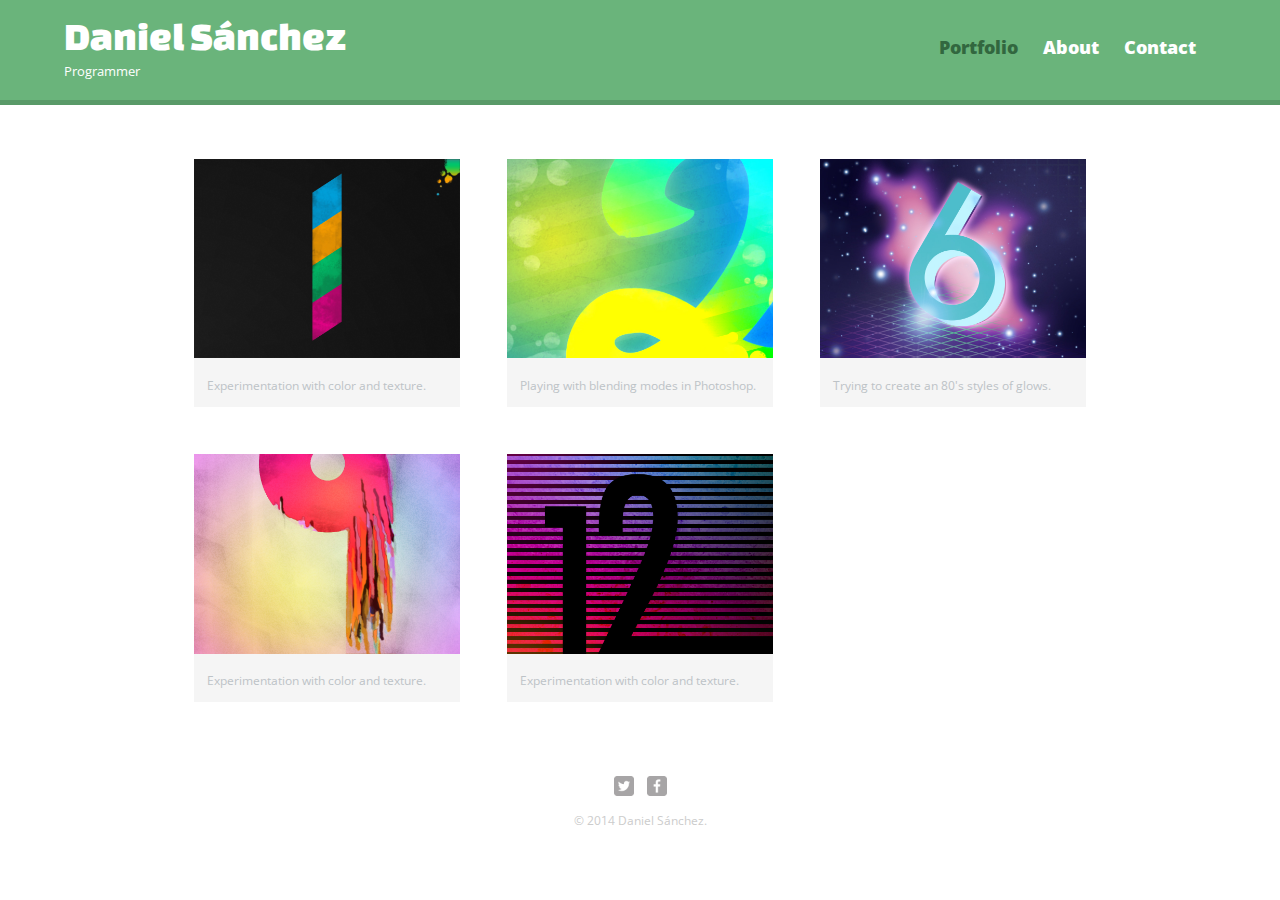
<file: public_html/index.html>
<!DOCTYPE html>
<html>
    <head>
        <meta charset="utf-8">
        <title>Daniel Sánchez | Programmer</title>
        <link rel="stylesheet" href="css/normalize.css" >
        <link rel="stylesheet" type="text/css" href="http://fonts.googleapis.com/css?family=Changa%20One|Open%20Sans:400italic,700italic,400,700,800" >
        <link rel="stylesheet" href="css/main.css" >
        <link rel="stylesheet" href="css/responsive.css" >
        <meta name="view-port" content="width=device-width, initial-scale=1.0" >
    </head>
    <body>
        <header>
            <a id="logo" href="index.html">
                <h1>Daniel Sánchez</h1>
                <h2>Programmer</h2>
            </a>
            <nav>
                <ul>
                    <li><a href="index.html" class="selected">Portfolio</a></li>
                    <li><a href="about.html">About</a></li>
                    <li><a href="contact.html">Contact</a></li>
                </ul>
            </nav>
        </header>
        <div id="wrapper">
            <section>
                <ul id="gallery">
                    <li>
                        <a href="img/numbers-01.jpg">
                            <img src="img/numbers-01.jpg" alt="" />
                            <p>Experimentation with color and texture.</p>
                        </a>
                    </li>
                    <li>
                        <a href="img/numbers-02.jpg">
                            <img src="img/numbers-02.jpg" alt="" />
                            <p>Playing with blending modes in Photoshop.</p>
                        </a>
                    </li>
                    <li>
                        <a href="img/numbers-06.jpg">
                            <img src="img/numbers-06.jpg" alt="" />
                            <p>Trying to create an 80's styles of glows.</p>
                        </a>
                    </li>
                    <li>
                        <a href="img/numbers-09.jpg">
                            <img src="img/numbers-09.jpg" alt="" />
                            <p>Experimentation with color and texture.</p>
                        </a>
                    </li>
                    <li>
                        <a href="img/numbers-12.jpg">
                            <img src="img/numbers-12.jpg" alt="" />
                            <p>Experimentation with color and texture.</p>
                        </a>
                    </li>
                </ul>
            </section>
            <footer>
                <a href="http://www.google.com"><img src="img/twitter-wrap.png" alt="Twitter Logo" class="social-icon"/></a>
                <a href="http://www.facebook.com/dhannydanielxD"><img src="img/facebook-wrap.png" alt="Facebook Logo" class="social-icon" /></a>
                <p>&copy; 2014 Daniel Sánchez.</p>
            </footer>
        </div>
    </body>
</html>
</file>
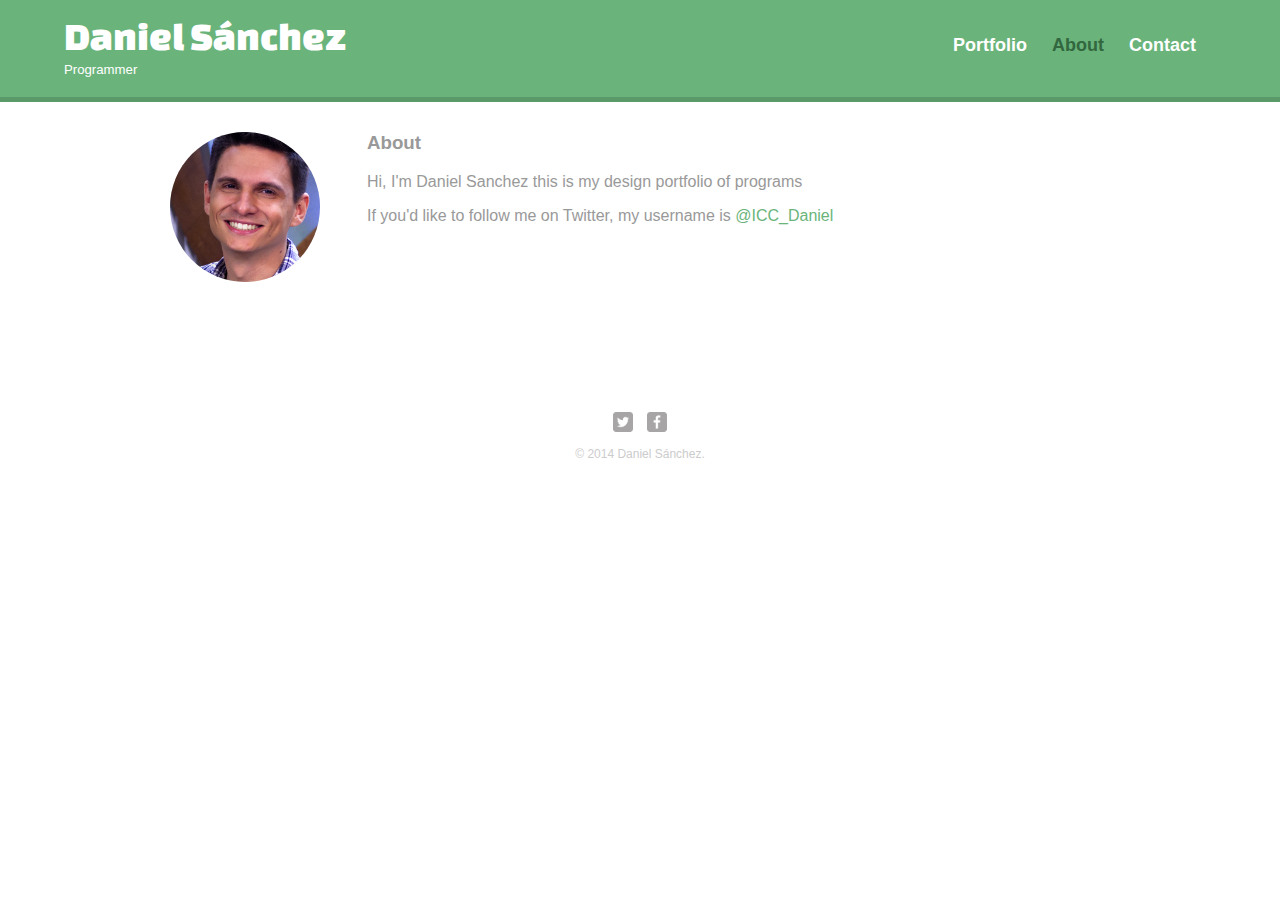
<file: public_html/about.html>
<!DOCTYPE html>
<html>
    <head>
        <meta charset="utf-8">
        <title>Daniel Sánchez | Programmer</title>
        <link rel="stylesheet" href="css/normalize.css" >
        <link rel="stylesheet" type="text/css" href="http://fonts.googleapis.com/css?family=Changa+One|Open-Sans:400italic,700italic,400,700,800" >
        <link rel="stylesheet" href="css/main.css" >
        <link rel="stylesheet" href="css/responsive.css" >
        <meta name="view-port" content="width=device-width, initial-scale=1.0">
    </head>
    <body>
        <header>
            <a id="logo" href="index.html">
                <h1>Daniel Sánchez</h1>
                <h2>Programmer</h2>
            </a>
            <nav>
                <ul>
                    <li><a href="index.html">Portfolio</a></li>
                    <li><a href="about.html" class="selected">About</a></li>
                    <li><a href="contact.html">Contact</a></li>
                </ul>
            </nav>
        </header>
        <div id="wrapper">
            <section>
                <img src="img/nick.jpg" alt="Photograph of Nick Pettit" class="profile-photo" />
                <h3>About</h3>
                <p>Hi, I'm Daniel Sanchez this is my design portfolio of programs</p>
                <p>If you'd like to follow me on Twitter, my username is <a href="http://www.twitter.com/ICC_Daniel">@ICC_Daniel</a></p>
            </section>
            <footer>
                <a href="http://www.google.com"><img src="img/twitter-wrap.png" alt="Twitter Logo" class="social-icon"/></a>
                <a href="http://www.facebook.com/dhannydanielxD"><img src="img/facebook-wrap.png" alt="Facebook Logo" class="social-icon" /></a>
                <p>&copy; 2014 Daniel Sánchez.</p>
            </footer>
        </div>
    </body>
</html>
</file>
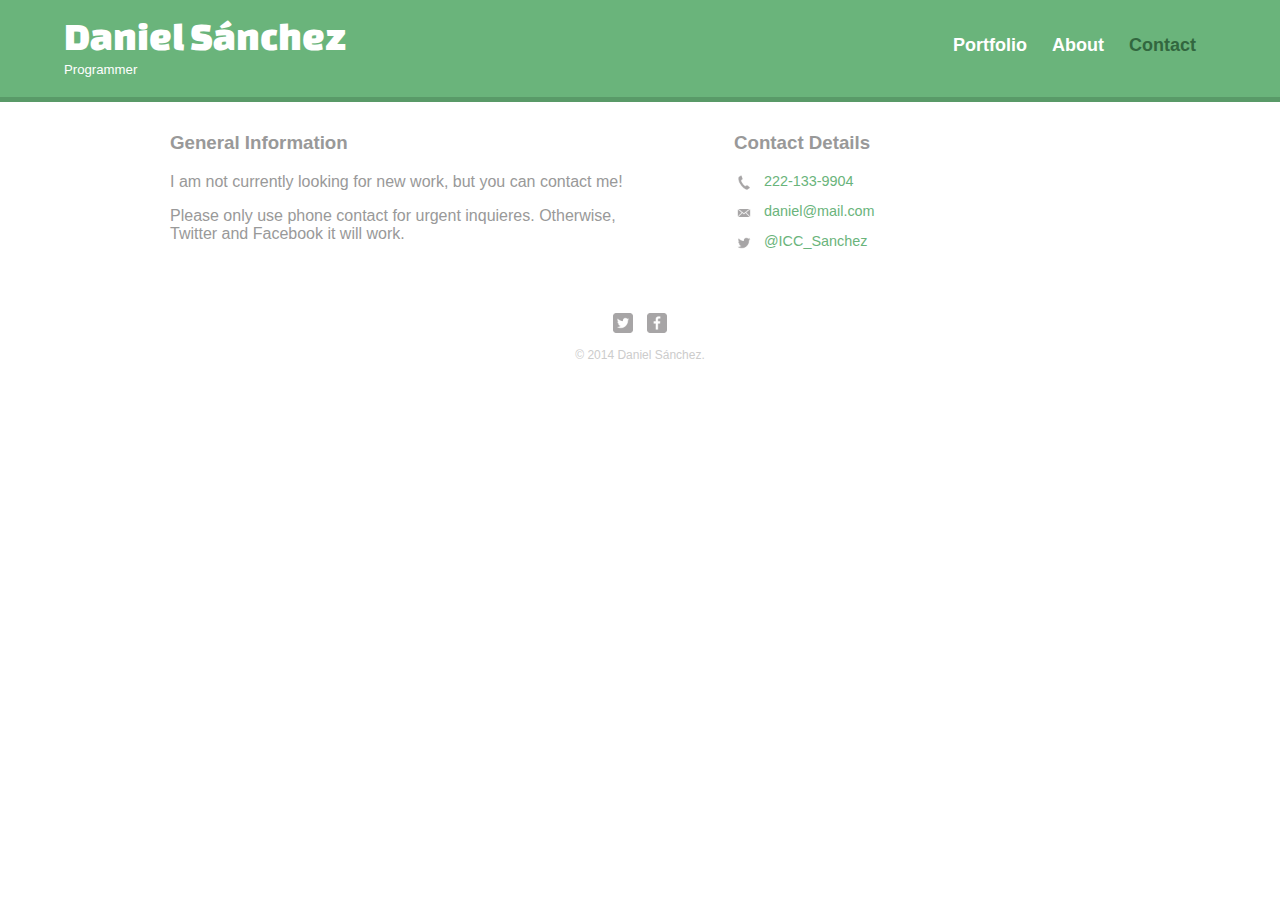
<file: public_html/contact.html>
<!DOCTYPE html>
<html>
    <head>
        <meta charset="utf-8">
        <title>Daniel Sánchez | Programmer</title>
        <link rel="stylesheet" href="css/normalize.css" >
        <link rel="stylesheet" type="text/css" href="http://fonts.googleapis.com/css?family=Changa+One|Open-Sans:400italic,700italic,400,700,800" >
        <link rel="stylesheet" href="css/main.css" >
        <link rel="stylesheet" href="css/responsive.css" >
        <meta name="view-port" content="width=device-width, initial-scale=1.0">
    </head>
    <body>
        <header>
            <a id="logo" href="index.html">
                <h1>Daniel Sánchez</h1>
                <h2>Programmer</h2>
            </a>
            <nav>
                <ul>
                    <li><a href="index.html">Portfolio</a></li>
                    <li><a href="about.html">About</a></li>
                    <li><a href="contact.html" class="selected">Contact</a></li>
                </ul>
            </nav>
        </header>
        <div id="wrapper">
            <section id="primary">
                <h3>General Information</h3>
                <p>I am not currently looking for new work, but you can contact me!</p>
                <p>Please only use phone contact for urgent inquieres. Otherwise, Twitter and Facebook it will work.</p>
            </section>
            <section id="secondary">
                <h3>Contact Details</h3>
                <ul class="contact-info">
                    <li class="phone"><a href="tel:222-133-9904">222-133-9904</a></li>
                    <li class="mail"><a href="mailto:daniel@mail.com">daniel@mail.com</a></li>
                    <li class="twitter"><a href="http://twitter.com/intent/tweet?screen_name=ICC_Sanchez">@ICC_Sanchez</a></li>
                </ul>
            </section>
            <footer>
                <a href="http://www.google.com"><img src="img/twitter-wrap.png" alt="Twitter Logo" class="social-icon"/></a>
                <a href="http://www.facebook.com/dhannydanielxD"><img src="img/facebook-wrap.png" alt="Facebook Logo" class="social-icon" /></a>
                <p>&copy; 2014 Daniel Sánchez.</p>
            </footer>
        </div>
    </body>
</html>
</file>
<file: public_html/css/main.css>
/********************
GENERAL
*********************/

/* site body */
body{
    background-color:#fff;
    color:#999;
    font-family:'Open Sans', sans-serif;
}

a{
    text-decoration:none;
    color:#6ab47b;
}

/*Esto es hacer las imagenes fluidas, para crear un diseño web responsivo se necesita
de imagenes fluidas, grid fluido y media queries*/
img{
    max-width:100%;
}

/* green header */
header{
    background-color:#6ab47b;
    border-color:#599a68;
}

h1,h2 {
    color:#fff;
}

h3{
    margin:0 0 1em 0;
}

/* nav background mobile devices */
nav {
    background-color:#599a68;
}

nav a, nav a:visited {
    color : #fff;
}

nav a.selected, nav a:hover{
    color:#32673f;
}

/******************
Header
********************/

header{
  float:left;
  margin:0 0 30px 0;
  padding:5px 0 0 0;
  width:100%;
}

#wrapper{
    max-width: 940px;
    margin: 0 auto;
    padding: 0 5%;
}

#logo{
    text-align:center;
    margin:0;
}

h1{
    font-family:'Changa One', sans-serif;
    margin: 15px 0;
    font-size:1.75em;
    font-weight: normal;
    line-height:0.8em;
}

h2{
    font-size:0.75em;
    margin: -5px 0 0;
    font-weight:normal;
}

/*******************
Navigation
********************/

nav {
    text-align:center;
    padding:10px 0;
    margin: 20px 0 0;
}

nav ul{
  list-style:none;
  margin: 0 10px;
  padding: 0;
}

nav li{
  display:inline-block;
}

nav a{
  font-weight:800;
  padding: 15px 10px;
}

/*******************
Footer
********************/

footer {
    font-size:0.75em;
    text-align:center;
    padding-top: 50px;
    color: #ccc;
    clear:both;
}

.social-icon{
  width:20px;
  height:20px;
  margin:0 5px;
}

/**********************
Page Portfolio
***********************/

#gallery{
    margin:0;
    padding:0;
    list-style:none;
}

#gallery li{
    float:left;
    width:45%;
    margin:2.5%;
    background-color:#f5f5f5;
    color:#bdc3c7;
}

#gallery li a p{
    margin:0;
    padding:5%;
    font-size:0.75em;
    color:#bdc3c7;
}

/***********************
Page About
*******************/

.profile-photo{
    display:block;
    max-width:150px;
    margin:0 auto 30px;
    border-radius:100%;
}

/**********************
Page Contact
**********************/

.contact-info{
    list-style:none;
    padding:0;
    margin:0;
    font-size:0.9em;
}

.contact-info a{
    display:block;
    min-height:20px;
    background-repeat:no-repeat;
    background-size:20px 20px;
    padding:0 0 0 30px;
    margin:0 0 10px;
}

.contact-info li.phone a{
    background-image:url('../img/phone.png');
}

.contact-info li.mail a{
    background-image:url('../img/mail.png');
}

.contact-info li.twitter a{
    background-image:url('../img/twitter.png');
}
</file>
<file: public_html/css/responsive.css>
@media screen and (min-width: 480px) {
    /***************
    Two Column Layout
    ***************/
    #primary{
        width:50%;
        float:left;
    }
    
    #secondary{
        width:40%;
        float:right;
    }
    
    /***************
    Page: portfolio page
    ****************/
    #gallery li{
        width:28.3333%;
    }
    
    #gallery li:nth-child(4n){
        clear:left;
    }
    
    /**************
    Page: about
    **************/
    .profile-photo{
        float:left;
        margin: 0 5% 80px 0;
    }
}


@media screen and (min-width: 660px) {
    nav {
        background:none;
        float:right;
        font-size:1.125em;
        margin-right:5%;
        text-align:right;
        width:45%;
    }
    
    #logo{
        float:left;
        margin-left:5%;
        text-align:left;
        width:45%;
    }
    
    h1{
        font-size:2.5em;
    }
    
    h2{
        font-size:0.825em;
        margin-bottom:20px;
    }
    
    header{
        border-bottom:5px solid #599a68;
    }
}
</file>
